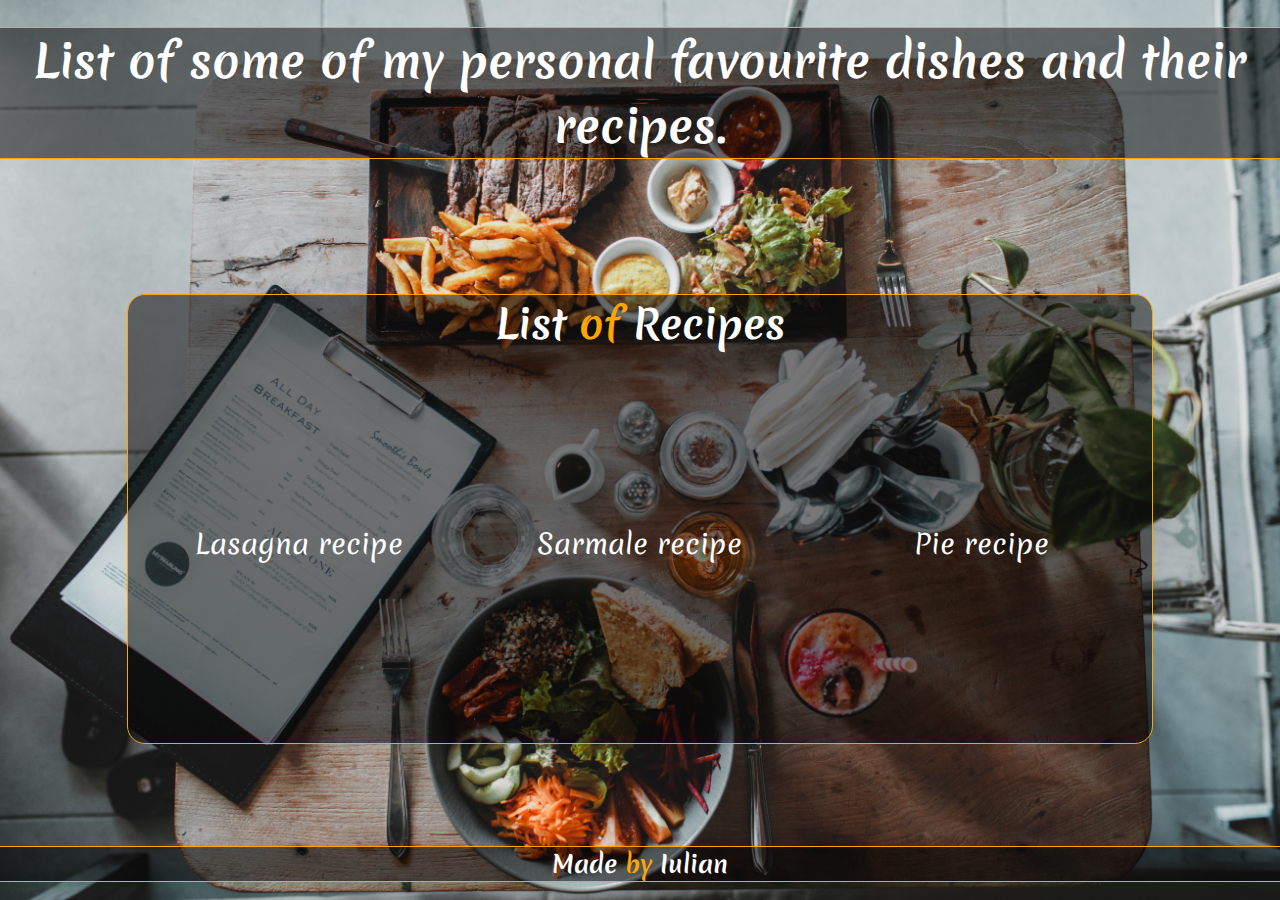
<file: index.html>
<!DOCTYPE html>
<html lang="en">
  <head>
    <meta charset="UTF-8" />
    <meta http-equiv="X-UA-Compatible" content="IE=edge" />
    <meta name="viewport" content="width=device-width, initial-scale=1.0" />
    <title>Odin Project Recipes</title>
    <link rel="stylesheet" href="style.css" />
  </head>
  <body>
    <div class="container">
      <header>
        <h1 class="main">
          List of some of my personal favourite dishes and their recipes.
        </h1>
      </header>
      <main>
        <div class="card">
          <h2>List <span>of</span> Recipes</h2>
          <ul>
            <div class="card-items">
              <li><a href="recipes/lasagna.html">Lasagna recipe</a></li>
              <li><a href="recipes/sarmale.html">Sarmale recipe</a></li>
              <li><a href="recipes/pie.html">Pie recipe</a></li>
            </div>
          </ul>
        </div>
      </main>
      <footer>
        <h1>Made <span>by</span> <a href="">Iulian</a></h1>
      </footer>
    </div>
  </body>
</html>
</file>
<file: style.css>
@import url("https://fonts.googleapis.com/css2?family=Berkshire+Swash&display=swap");
@import url("https://fonts.googleapis.com/css2?family=Merienda&display=swap");

* {
  margin: 0;
  padding: 0;
  /* font-family: "Berkshire Swash", cursive; */
  font-family: "Merienda", cursive;
}

html {
  background: url(images/background.jpg) center center no-repeat;
  background-size: cover;
  height: 100%;
  width: 100%;
}

body {
  display: flex;
  height: 100%;
  width: 100%;
}

header {
  text-align: center;
  width: 100%;
  background-color: rgb(000, 000, 000, 0.5);
  margin-top: 3vh;
  margin-bottom: 15vh;
  align-self: center;
  justify-content: flex-start;
  border: 1px solid orange;
}

header h1 {
  font-size: 5vh;
  color: white;
}

.container {
  align-items: center;
  display: flex;
  height: 100%;
  width: 100%;
  flex-direction: column;
}

.card {
  border: 1px solid orange;
  width: 100%;
  height: 100%;
  border-radius: 2vh;
}
main {
  color: white;
  display: flex;
  align-items: center;
  justify-content: center;
  flex-direction: column;
  width: 80%;
  height: 50%;
  background-color: rgb(000, 000, 000, 0.5);
  align-self: center;
  justify-self: center;
  border-radius: 2vh;
}

h2 {
  text-align: center;
  font-size: 2.5rem;
}
ul {
  width: 100%;
  height: 85%;
}

.card-items {
  justify-content: space-evenly;
  align-items: center;
  display: flex;
  flex-direction: column;
  flex-wrap: wrap;
  width: 100%;
  height: 100%;
}
li {
  /* border: 1px solid orange; */
  display: flex;
  justify-content: center;
  align-items: center;
  /* background-color: aqua; */
  width: 33%;
  height: 90%;
}
a {
  white-space: nowrap;
  overflow: hidden;
  text-overflow: ellipsis;
  text-align: center;
  text-decoration: none;
  font-size: 3vh;
  color: white;
}
a:hover {
  text-decoration: underline;
  color: orange;
}

h2 span {
  color: orange;
}

footer {
  font-size: 1.5rem;
  background-color: rgb(000, 000, 000, 0.5);
  width: 100%;
  text-align: center;
  color: white;
  margin-top: 8%;
  border: 1px solid orange;
}

footer h1 {
  font-size: 1.5rem;
}

footer h1 a {
  font-size: 1.5rem;
}

footer h1 span {
  color: orange;
}
</file>
